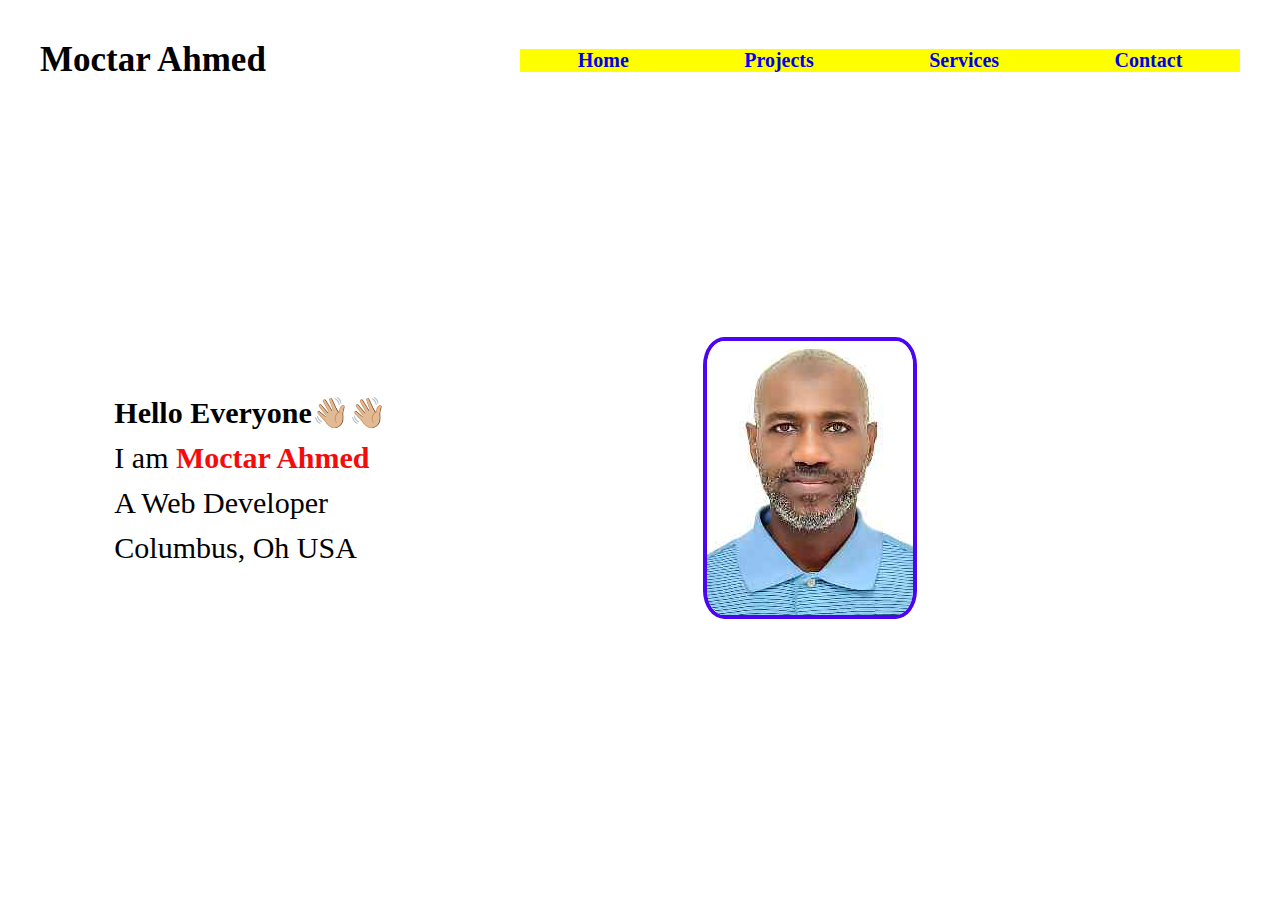
<file: index.html>
<!DOCTYPE html>
<html lang="en">
  <head>
    <title>E-Protfolio</title>
    <link rel="stylesheet" href="style.css" />

    <link
      rel="stylesheet"
      href="https://cdnjs.cloudflare.com/ajax/libs/font-awesome/6.3.0/css/all.min.css"
      integrity="sha512-SzlrxWUlpfuzQ+pcUCosxcglQRNAq/DZjVsC0lE40xsADsfeQoEypE+enwcOiGjk/bSuGGKHEyjSoQ1zVisanQ=="
      crossorigin="anonymous"
      referrerpolicy="no-referrer"
    />
  </head>
  <body>
    <nav>
      <h1>Moctar Ahmed</h1>

      <ul>
        <li><a href="#">Home</a></li>
        <li><a href="#">Projects</a></li>
        <li><a href="#">Services</a></li>
        <li><a href="#">Contact</a></li>
      </ul>
    </nav>

    <!-- Main Page Pic and Introduction and sociallinks -->

    <div class="mainitro">
      <div class="introduction">
        <h1>Hello Everyone👋🏼👋🏼</h1>
        <p>I am <span> Moctar Ahmed</span></p>
        <p>A Web Developer</p>
        <p>Columbus, Oh USA</p>
      </div>

      <div class="image">
        <img src="SharifPic.jpg" alt="Moctar Pic" />
      </div>

      <div class="sociallinks">
        <a href="https://www.facebook.com/moctar.ahmed.167" target="_blank"
          ><i class="fa-brands fa-facebook"></i
        ></a>
        <a href="https://twitter.com" target="_blank"
          ><i class="fa-brands fa-twitter"></i
        ></a>
        <a href="https://github.com/" target="_blank"
          ><i class="fa-brands fa-github"></i
        ></a>
      </div>
    </div>
    <!-- END of Main Page Pic and Introduction and sociallinks -->
  </body>
</html>
</file>
<file: style.css>
/* Universal Styles */
* {
  margin: 0;
  padding: 0;
  box-sizing: border-box;
}

body {
  margin: 0px 20px;
}

/* Navigation */
nav {
  display: flex;
  justify-content: space-between;
  align-items: center;
  padding: 40px 20px;
}
nav h1 {
  font-size: 35px;
}
nav ul {
  list-style-type: none;
  display: flex;
  justify-content: space-around;
  width: 60%;
  background-color: yellow;
  
  
}
nav ul li :hover {
  transform: scale(1.1);
  color: red;
}
nav ul li a {
  text-decoration: none;
  font-size: 20px;
  font-weight: bold;
}

/* Main Page Pic and Introduction and sociallinks */

.mainitro {
  display: flex;
  justify-content: space-around;
  align-items: center;
  height: 80vh;
  animation: slide-in-fwd-top 2s ease-in;

}

.introduction {
  width: 400px;
}

.introduction h1,
.introduction p {
    font-size: 30px;
    line-height: 1.5;
}

.introduction h1 {
    font-size: 30px;
}

.introduction span{
    color: rgb(244, 11, 11);
    font-weight: bold;
}

.image img {
  width: 100%;
  height: 100%;
  border-radius: 10%;
  border: 4px solid rgb(76, 5, 241);
  animation: slide-in-fwd-top 2s ease;
}

.sociallinks {
    display: flex;
}

.sociallinks a {
    margin-right: 20px;
}


@keyframes slide-in-fwd-top {
    0% {
      -webkit-transform: translateZ(-1400px) translateY(-800px);
              transform: translateZ(-1400px) translateY(-800px);
      opacity: 0;
    }
    100% {
      -webkit-transform: translateZ(0) translateY(0);
              transform: translateZ(0) translateY(0);
      opacity: 1;
    }
  }
</file>
